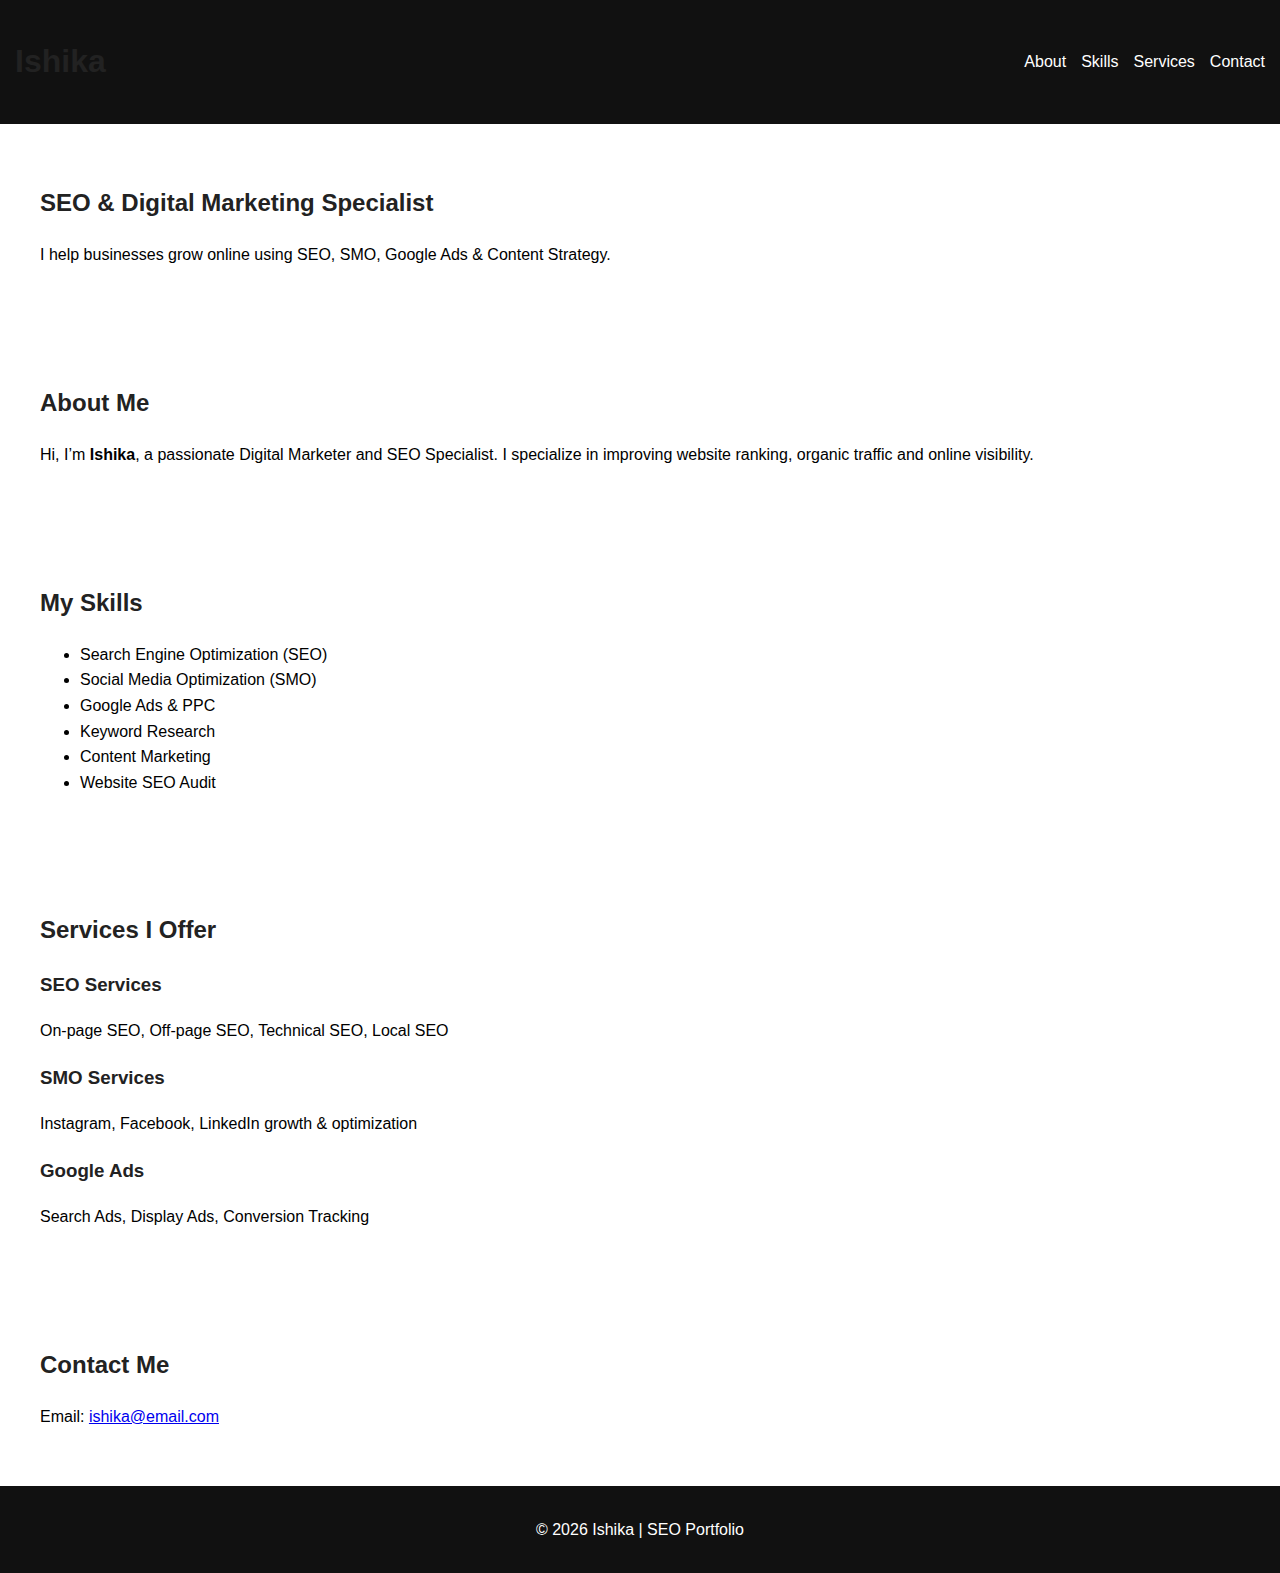
<file: index.html>
<!DOCTYPE html>
<html lang="en">
<head>

  <!-- Basic SEO -->
  <meta charset="UTF-8">
  <meta name="viewport" content="width=device-width, initial-scale=1.0">
  <title>Ishika | Digital Marketer & SEO Specialist</title>
  <meta name="description" content="Ishika – Digital Marketing & SEO Specialist. Expert in SEO, SMO, Google Ads, Content Marketing & Website Optimization.">
  <meta name="keywords" content="Ishika SEO Expert, Digital Marketer Ishika, SEO Specialist India, SMO Expert, Google Ads Specialist">
  <meta name="author" content="Ishika">

  <!-- Open Graph (Social Media SEO) -->
  <meta property="og:title" content="Ishika | SEO & Digital Marketing Expert">
  <meta property="og:description" content="Personal portfolio of Ishika – SEO Specialist & Digital Marketer">
  <meta property="og:type" content="website">
  <meta property="og:image" content="images/profile.jpg">
  <meta property="og:url" content="https://yourusername.github.io/portfolio">

  <!-- Twitter Card -->
  <meta name="twitter:card" content="summary_large_image">
  <meta name="twitter:title" content="Ishika | SEO Specialist">
  <meta name="twitter:description" content="SEO & Digital Marketing portfolio of Ishika">

  <!-- Canonical -->
  <link rel="canonical" href="https://yourusername.github.io/portfolio">

  <!-- CSS -->
  <link rel="stylesheet" href="style.css">

  <!-- Schema Markup -->
  <script type="application/ld+json">
  {
    "@context": "https://schema.org",
    "@type": "Person",
    "name": "Ishika",
    "jobTitle": "SEO & Digital Marketing Specialist",
    "url": "https://yourusername.github.io/portfolio",
    "sameAs": [
      "https://www.linkedin.com/in/yourprofile",
      "https://www.instagram.com/yourprofile"
    ]
  }
  </script>

</head>
<body>

<header>
  <nav>
    <h1>Ishika</h1>
    <ul>
      <li><a href="#about">About</a></li>
      <li><a href="#skills">Skills</a></li>
      <li><a href="#services">Services</a></li>
      <li><a href="#contact">Contact</a></li>
    </ul>
  </nav>
</header>

<main>

<section id="hero">
  <h2>SEO & Digital Marketing Specialist</h2>
  <p>I help businesses grow online using SEO, SMO, Google Ads & Content Strategy.</p>
</section>

<section id="about">
  <h2>About Me</h2>
  <p>
    Hi, I’m <strong>Ishika</strong>, a passionate Digital Marketer and SEO Specialist.
    I specialize in improving website ranking, organic traffic and online visibility.
  </p>
</section>

<section id="skills">
  <h2>My Skills</h2>
  <ul>
    <li>Search Engine Optimization (SEO)</li>
    <li>Social Media Optimization (SMO)</li>
    <li>Google Ads & PPC</li>
    <li>Keyword Research</li>
    <li>Content Marketing</li>
    <li>Website SEO Audit</li>
  </ul>
</section>

<section id="services">
  <h2>Services I Offer</h2>

  <article>
    <h3>SEO Services</h3>
    <p>On-page SEO, Off-page SEO, Technical SEO, Local SEO</p>
  </article>

  <article>
    <h3>SMO Services</h3>
    <p>Instagram, Facebook, LinkedIn growth & optimization</p>
  </article>

  <article>
    <h3>Google Ads</h3>
    <p>Search Ads, Display Ads, Conversion Tracking</p>
  </article>

</section>

<section id="contact">
  <h2>Contact Me</h2>
  <p>Email: <a href="mailto:ishika@email.com">ishika@email.com</a></p>
</section>

</main>

<footer>
  <p>© 2026 Ishika | SEO Portfolio</p>
</footer>

<script src="script.js"></script>
</body>
</html>
</file>
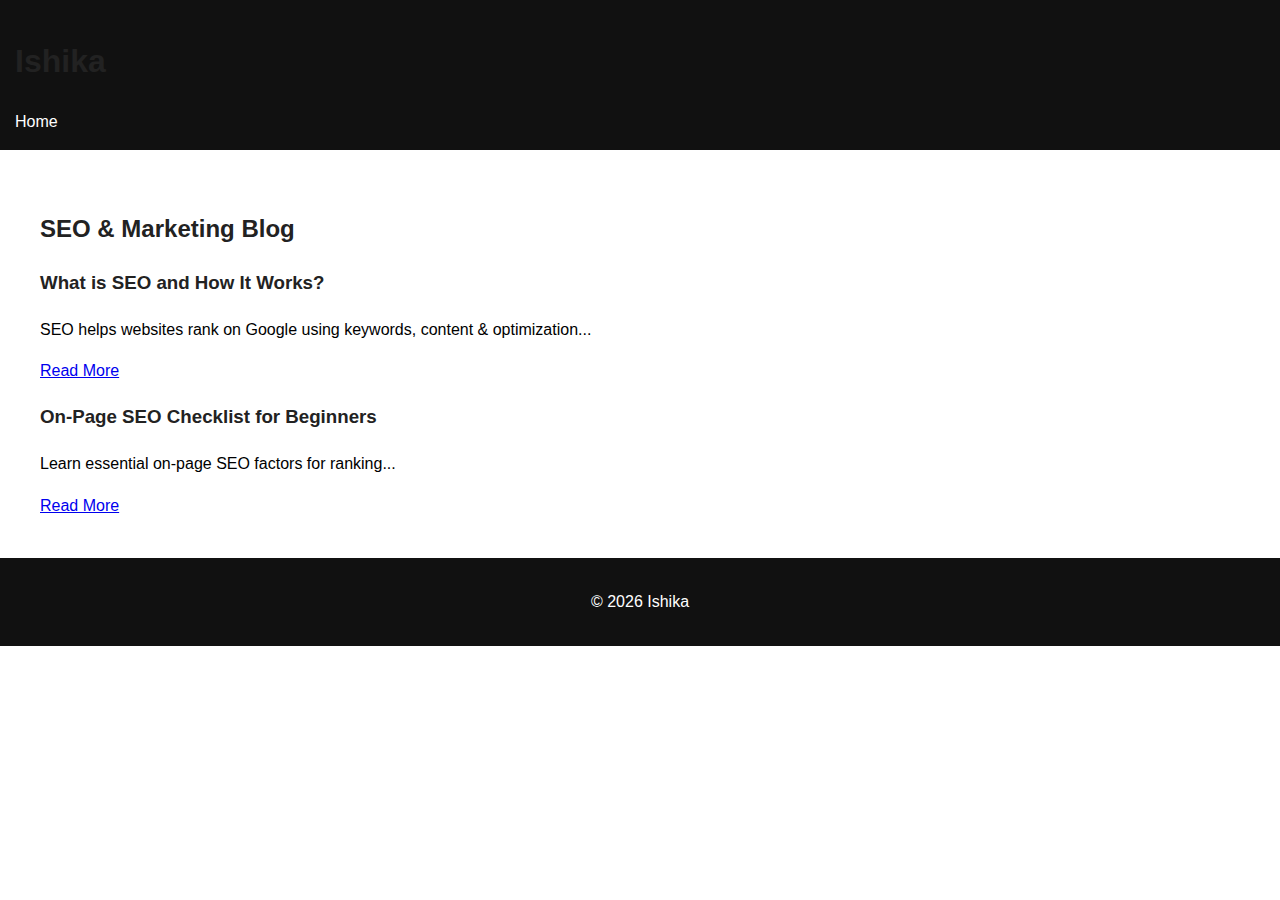
<file: blog.html>
<!DOCTYPE html>
<html lang="en">
<head>
  <meta charset="UTF-8">

  <!-- Google Tag Manager -->
<script>(function(w,d,s,l,i){w[l]=w[l]||[];w[l].push({'gtm.start':
new Date().getTime(),event:'gtm.js'});var f=d.getElementsByTagName(s)[0],
j=d.createElement(s),dl=l!='dataLayer'?'&l='+l:'';j.async=true;j.src=
'https://www.googletagmanager.com/gtm.js?id='+i+dl;f.parentNode.insertBefore(j,f);
})(window,document,'script','dataLayer','GTM-TN3WNQK7');</script>
<!-- End Google Tag Manager -->
  
  <title>SEO Blog | Ishika</title>
  <meta name="description" content="SEO & Digital Marketing blog by Ishika">
  <link rel="stylesheet" href="style.css">
</head>
<body>

  <!-- Google Tag Manager (noscript) -->
<noscript><iframe src="https://www.googletagmanager.com/ns.html?id=GTM-TN3WNQK7"
height="0" width="0" style="display:none;visibility:hidden"></iframe></noscript>
<!-- End Google Tag Manager (noscript) -->

<header class="header">
  <div class="container">
    <h1 class="logo">Ishika</h1>
    <nav>
      <a href="index.html">Home</a>
    </nav>
  </div>
</header>

<section class="section">
  <div class="container">
    <h2>SEO & Marketing Blog</h2>

    <article class="blog-card">
      <h3>What is SEO and How It Works?</h3>
      <p>SEO helps websites rank on Google using keywords, content & optimization...</p>
      <a href="#">Read More</a>
    </article>

    <article class="blog-card">
      <h3>On-Page SEO Checklist for Beginners</h3>
      <p>Learn essential on-page SEO factors for ranking...</p>
      <a href="#">Read More</a>
    </article>

  </div>
</section>

<footer class="footer">
  <p>© 2026 Ishika</p>
</footer>

</body>
</html>
</file>
<file: style.css>
body {
  font-family: Arial, sans-serif;
  margin: 0;
  padding: 0;
  line-height: 1.6;
}

header {
  background: #111;
  color: #fff;
  padding: 15px;
}

nav {
  display: flex;
  justify-content: space-between;
  align-items: center;
}

nav ul {
  list-style: none;
  display: flex;
  gap: 15px;
}

nav a {
  color: white;
  text-decoration: none;
}

section {
  padding: 40px;
}

h1, h2, h3 {
  color: #222;
}

footer {
  background: #111;
  color: white;
  text-align: center;
  padding: 15px;
}
</file>
